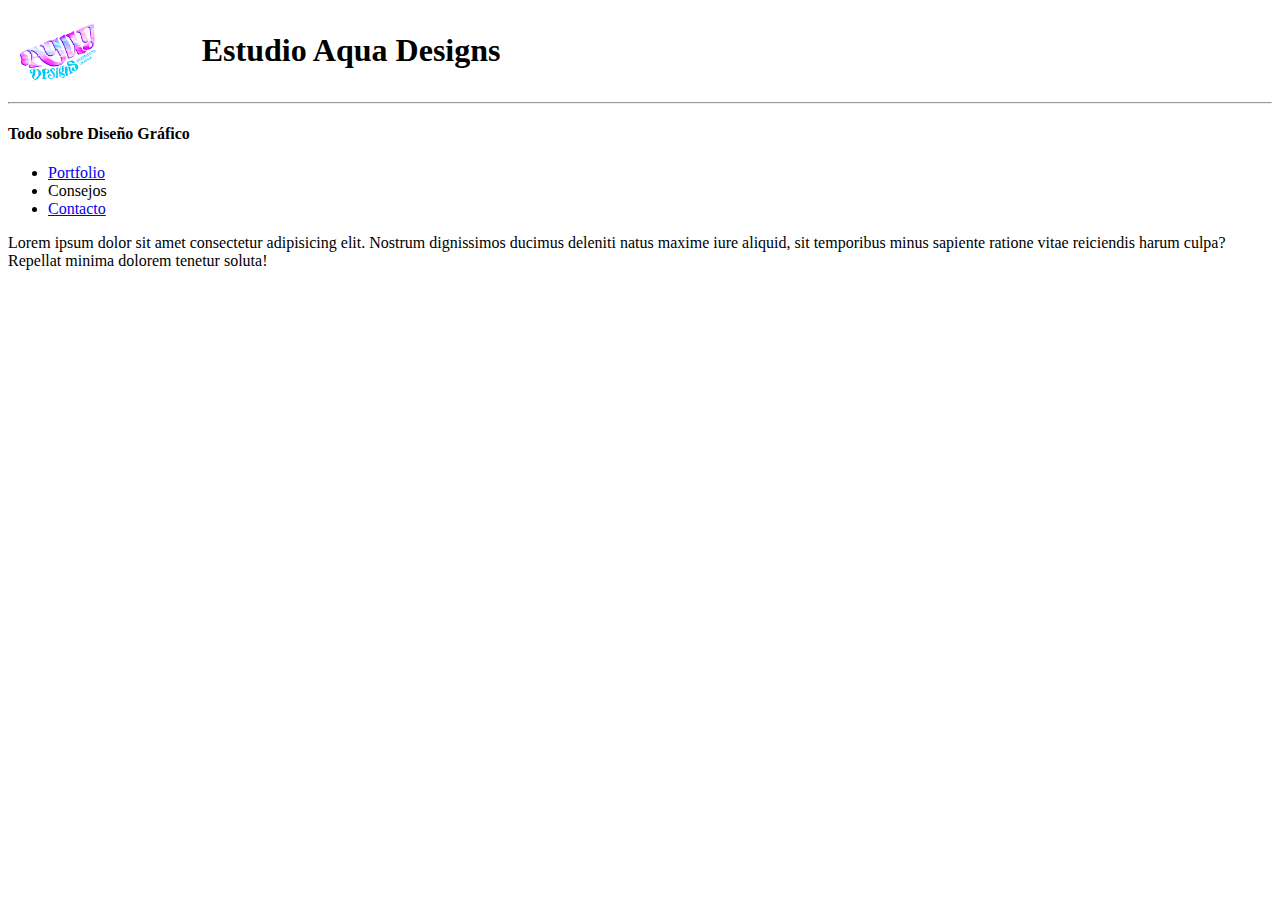
<file: aqua.designs/index.html>
<!DOCTYPE html>
<html lang="es">
<head>
    <meta charset="UTF-8">
    <meta name="viewport" content="width=device-width, initial-scale=1.0">
    <title>Aqua Designs</title>
</head>

<body>

    <header>

        <table>
            <tr>
                <td width="15%">
                    <img src="img/Captura de pantalla 2025-04-19 a la(s) 15.58.12.png" width="50%">
                </td>
                <td>
                    <h1>Estudio Aqua Designs</h1>
                </td>
            </tr>
        </table>


        <hr>
        <h4>Todo sobre Diseño Gráfico</h4>

        <nav>
            <ul>
                <li><a href="./portfolio.html">Portfolio</a></li>
                <li>Consejos</li>
                <li><a href="./contacto.html">Contacto</a></li>
            </ul>
        </nav>

        
    </header>

    <main>
        <p>Lorem ipsum dolor sit amet consectetur adipisicing elit. Nostrum dignissimos ducimus deleniti natus maxime iure aliquid, sit temporibus minus sapiente ratione vitae reiciendis harum culpa? Repellat minima dolorem tenetur soluta!</p>
    </main>

    <footer>

    </footer>

 

</body>
</html>
</file>
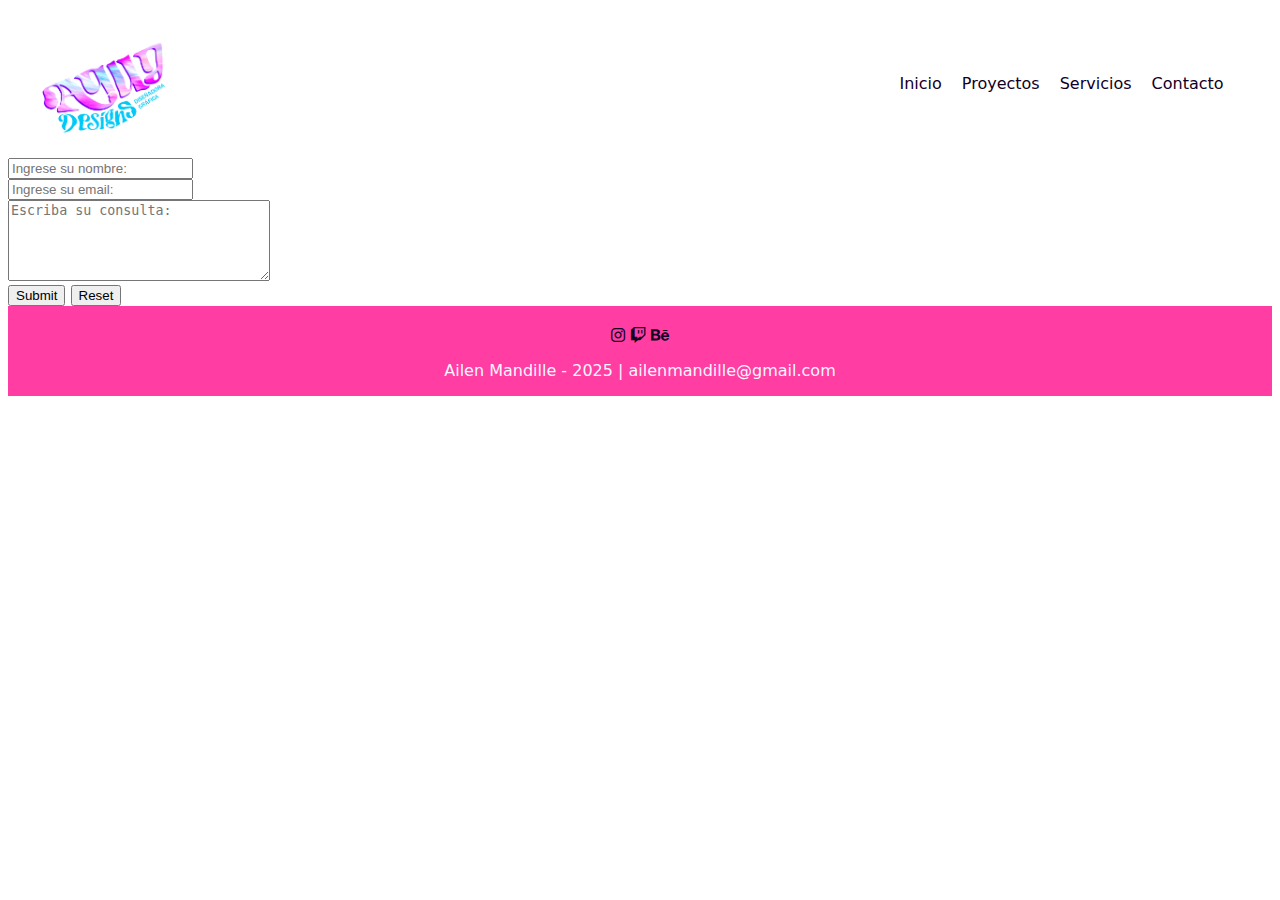
<file: contacto.html>
<!DOCTYPE html>
<html lang="es">
<head>
    <meta charset="UTF-8">
    <meta name="viewport" content="width=device-width, initial-scale=1.0">
    <link rel="preconnect" href="https://fonts.googleapis.com">
    <link rel="preconnect" href="https://fonts.gstatic.com" crossorigin>
    <link href="https://fonts.googleapis.com/css2?family=Cedarville+Cursive&display=swap" rel="stylesheet">
    <link rel="stylesheet" href="https://cdnjs.cloudflare.com/ajax/libs/font-awesome/6.0.0-beta3/css/all.min.css">
    <link rel="stylesheet" href="./css/estilo.css">
    <title>Aqua Designs</title>
</head>

<body>
    <header>
        <img src="./img/logo_aqua_designs.png" alt="Logo de Aqua Designs" class="imglogo">
        <nav>
            <ul class="items">
                <li><a href="./index.html">Inicio</a></li>
                <li><a href="./proyectos.html">Proyectos</a></li>
                <li><a href="./servcios.html">Servicios</a></li>
                <li><a href="./contacto.html">Contacto</a></li>
            </ul>
        </nav>
    </header>
    
    <main>
        <form action="https://formspree.io/f/mgvkbvoe" method="POST">
            <input type="texto" name="Nombre" id="nombre" placeholder="Ingrese su nombre:">
            <br>
            <input type="email" name="Email" id="email" placeholder="Ingrese su email:">
            <br>
            <textarea name="Consulta:" rows="5" cols="30" placeholder="Escriba su consulta:"></textarea>
            <br>
            <input type="submit" name="Submit" id="submit" placeholder="Enviar">

            <input type="reset" name="Reset" id="reset" placeholder="Restablecer">
        </form>

    </main>
  <footer>
      <div class="iconos">
        <a class="fa-brands fa-instagram" href="https://www.instagram.com/aquaa.designs/"></a>
        <a class="fa-brands fa-twitch" href="https://www.twitch.tv/almendraa02"></a>
        <a class="fa-brands fa-behance" href="https://www.behance.net/aquadesigns2?"></a>
      </div>
      <div class="firma">
      <p>Ailen Mandille - 2025 | ailenmandille@gmail.com</p>
      </div>
  </footer>
  <script src="https://cdn.jsdelivr.net/npm/bootstrap@5.3.6/dist/js/bootstrap.bundle.min.js"
    integrity="sha384-j1CDi7MgGQ12Z7Qab0qlWQ/Qqz24Gc6BM0thvEMVjHnfYGF0rmFCozFSxQBxwHKO"
    crossorigin="anonymous"></script>
</body>
</html>
</file>
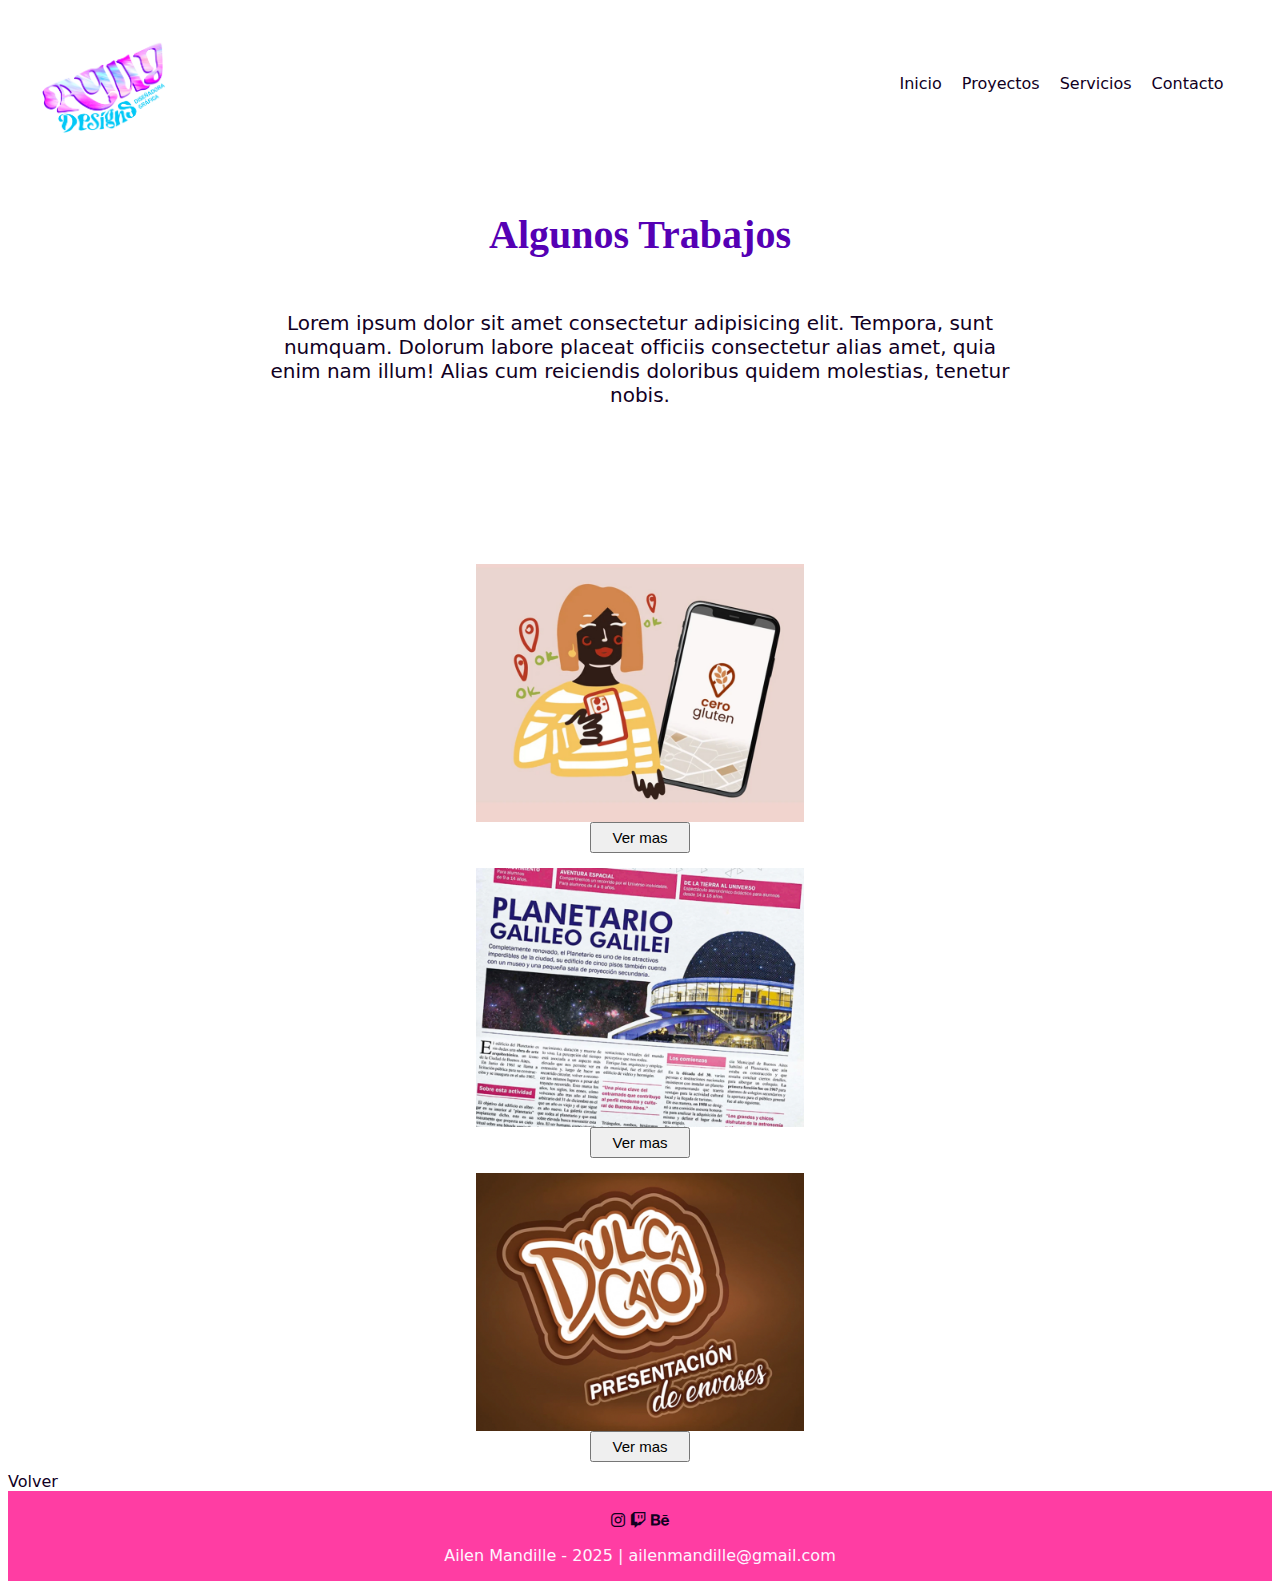
<file: proyectos.html>
<!DOCTYPE html>
<html lang="es">
<head>
    <meta charset="UTF-8">
    <meta name="viewport" content="width=device-width, initial-scale=1.0">
    <link rel="preconnect" href="https://fonts.googleapis.com">
    <link rel="preconnect" href="https://fonts.gstatic.com" crossorigin>
    <link href="https://fonts.googleapis.com/css2?family=Cedarville+Cursive&display=swap" rel="stylesheet">
    <link rel="stylesheet" href="https://cdnjs.cloudflare.com/ajax/libs/font-awesome/6.0.0-beta3/css/all.min.css">
    <link rel="stylesheet" href="./css/estilo.css">
    <title>Aqua Designs</title>
</head>

<body>
    <header>
        <img src="./img/logo_aqua_designs.png" alt="Logo de Aqua Designs" class="imglogo">
        <nav>
            <ul class="items">
                <li><a href="./index.html">Inicio</a></li>
                <li><a href="./proyectos.html">Proyectos</a></li>
                <li><a href="./servcios.html">Servicios</a></li>
                <li><a href="./contacto.html">Contacto</a></li>
            </ul>
        </nav>
    </header>

    <main>
   <div>
            <h4 class="titulo2">Algunos Trabajos</h4>
            <p class="texto2">Lorem ipsum dolor sit amet consectetur adipisicing elit. Tempora, sunt numquam. Dolorum labore placeat officiis consectetur alias amet, quia enim nam illum! Alias cum reiciendis doloribus quidem molestias, tenetur nobis.</p>
        </div>

        <div class="producto_flex">
            <div class="item_flex">
                <img src="./img/cero_gluten.jpg" width="40%">
                <button>Ver mas</button>
            </div>
    
            <div class="item_flex">
                <img src="./img/diario_planetario.jpg" width="40%">
                <button>Ver mas</button>
            </div>

            <div class="item_flex">
            <img src="./img/dulcacao.jpg" width="40%">
            <button>Ver mas</button>
            </div>
        </div>
    </main>

    <a href="./index.html">Volver</a>


  <footer>
      <div class="iconos">
        <a class="fa-brands fa-instagram" href="https://www.instagram.com/aquaa.designs/"></a>
        <a class="fa-brands fa-twitch" href="https://www.twitch.tv/almendraa02"></a>
        <a class="fa-brands fa-behance" href="https://www.behance.net/aquadesigns2?"></a>
      </div>
      <div class="firma">
      <p>Ailen Mandille - 2025 | ailenmandille@gmail.com</p>
      </div>
  </footer>
  <script src="https://cdn.jsdelivr.net/npm/bootstrap@5.3.6/dist/js/bootstrap.bundle.min.js"
    integrity="sha384-j1CDi7MgGQ12Z7Qab0qlWQ/Qqz24Gc6BM0thvEMVjHnfYGF0rmFCozFSxQBxwHKO"
    crossorigin="anonymous"></script>
</body>
</html>
</file>
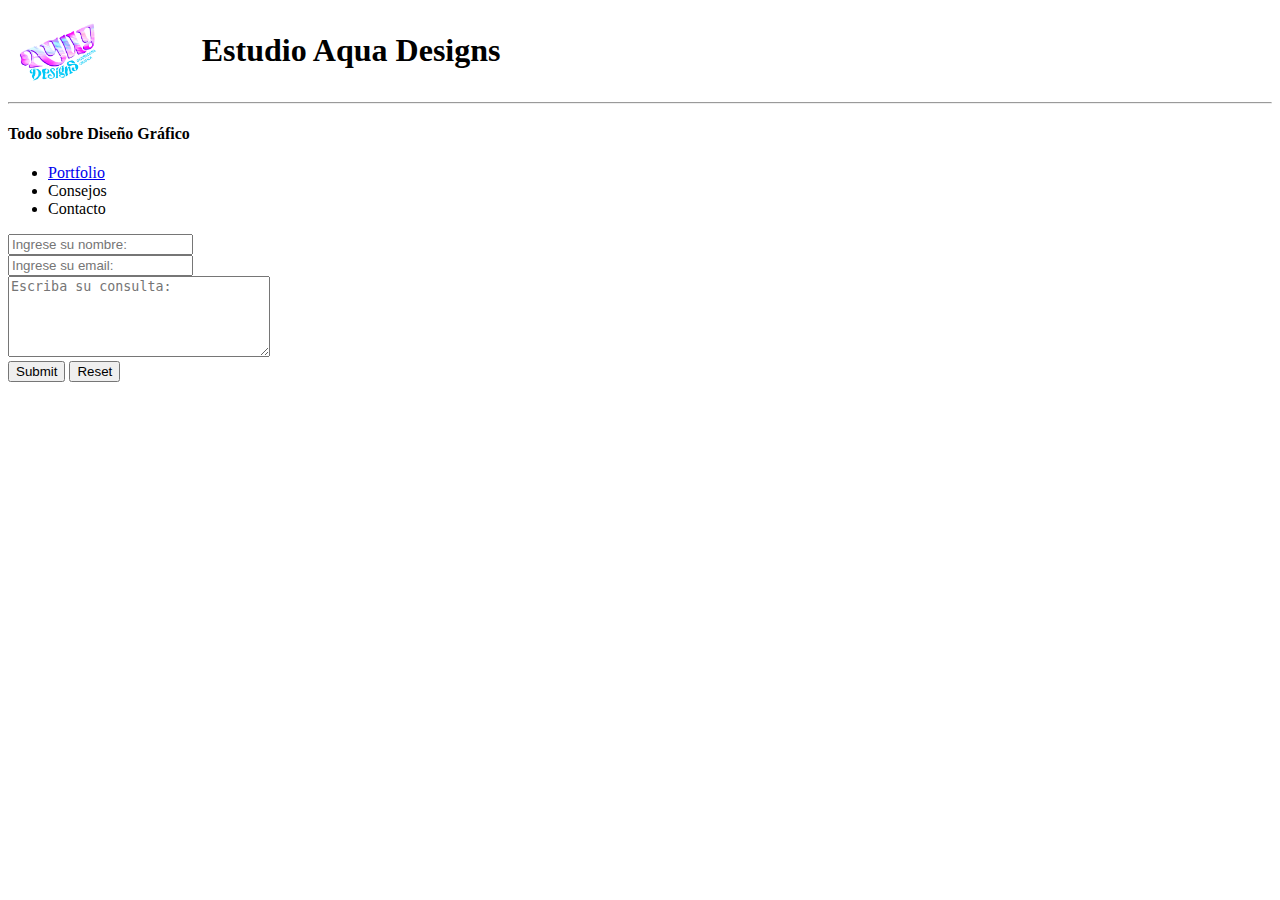
<file: aqua.designs/contacto.html>
<!DOCTYPE html>
<html lang="es">
<head>
    <meta charset="UTF-8">
    <meta name="viewport" content="width=device-width, initial-scale=1.0">
    <title>Formulario de contacto</title>
</head>
<body>

    <header>

        <table>
            <tr>
                <td width="15%">
                    <img src="img/Captura de pantalla 2025-04-19 a la(s) 15.58.12.png" width="50%">
                </td>
                <td>
                    <h1>Estudio Aqua Designs</h1>
                </td>
            </tr>
        </table>


        <hr>
        <h4>Todo sobre Diseño Gráfico</h4>

        <nav>
            <ul>
                <li><a href="./portfolio.html">Portfolio</a></li>
                <li>Consejos</li>
                <li>Contacto</li>
            </ul>
        </nav>

        
    </header>
    <main>
        <form action="" method="POST">
            <input type="texto" name="Nombre" id="nombre" placeholder="Ingrese su nombre:">
            <br>
            <input type="email" name="Email" id="email" placeholder="Ingrese su email:">
            <br>
            <textarea name="Consulta:" rows="5" cols="30" placeholder="Escriba su consulta:"></textarea>
            <br>
            <input type="submit" name="Submit" id="submit" placeholder="Enviar">

            <input type="reset" name="Reset" id="reset" placeholder="Restablecer">
        </form>

    </main>
    
</body>
</html>
</file>
<file: css/estilo.css>
html {
    font-family: system-ui, Roboto, Oxygen, Ubuntu, Cantarell, 'Open Sans', 'Helvetica Neue', sans-serif;
    font-size: 1rem;
}
header {
    height: 150px;
    display: flex;
    justify-content: space-between;
    align-items: center;
    background-color: rgb(255, 255, 255);
    position: sticky;
    top: 0;
    box-shadow: 0px 0px 0px rgb(0, 0, 0);
    z-index: 20;
}

a{
    color: #11001f;
    text-decoration: none;
}

a:hover{
    color:#00CAF2;
}

.nav {
    height: auto;
    margin-right: 3%;

}

.imglogo {
    width: 150px;
    padding-left: 20px;
}

.items {
    display: flex;
    justify-content: flex-end;
    align-items: center;
}

ul {
    display: flex;
    justify-content: center;
    align-items: center;
    list-style: none;
    padding-right: 10%;
}

li {
    padding: 10px;
}


.presentacion {
    display: flex;
    flex-direction: column;
    padding: 5%;
    text-align:left;
    background-image: url(../img/banner_inicio.jpg);
    background-size: 100%;
    background-repeat: no-repeat;
    background-position: center;
}

.titulo {
    font-size: 70px;
    color: #00CAF2;
    font-family: 'LostaMasta-regular';
    padding-right: 100px;
}

.texto1 {
    font-size: 30px;
    color: #00CAF2;
    font-family: system-ui, Roboto, Oxygen, Ubuntu, Cantarell, 'Open Sans', 'Helvetica Neue', sans-serif;
    padding-right: 100px;
}

.titulo2 {
    font-size: 40px;
    color: #5500B4;
    font-family: 'LostaMasta-regular';
    text-align:center;
}

.texto2 {
    font-size: 20px;
    color: #11001f;
    text-align:center;
    padding-left: 20%;
    padding-right: 20%;
    padding-bottom: 10%;
}

.producto_flex {
    display: flex;
    justify-content: center;
    flex-wrap: wrap;
    gap: 5px;
    padding: 5px; 

}

.item_flex {
    display: flex;
    flex-direction: column;
    align-items: center;
    padding: 5px;
}

button {
    width: 100px;
    font-size: 15px;
    padding: 5px;
}

footer {
    background-color: #FF3DA3;
    display: flex;
    justify-content: center;
    align-items: center;
    flex-direction: column;
    padding-top: 20px;
    color:#fdf4ff;
}

    .slider {
      height: 100px;
      overflow: hidden;
      position: relative;
    }

    .slider img {
      position: absolute;
      top: 0;
      left: 0;
      height: 100%;
      animation: slideLoop 20s linear infinite;
    }

    @keyframes slideLoop {
      0% {
        transform: translateX(0%);
      }
      100% {
        transform: translateX(-100%);
      }
    }
</file>
